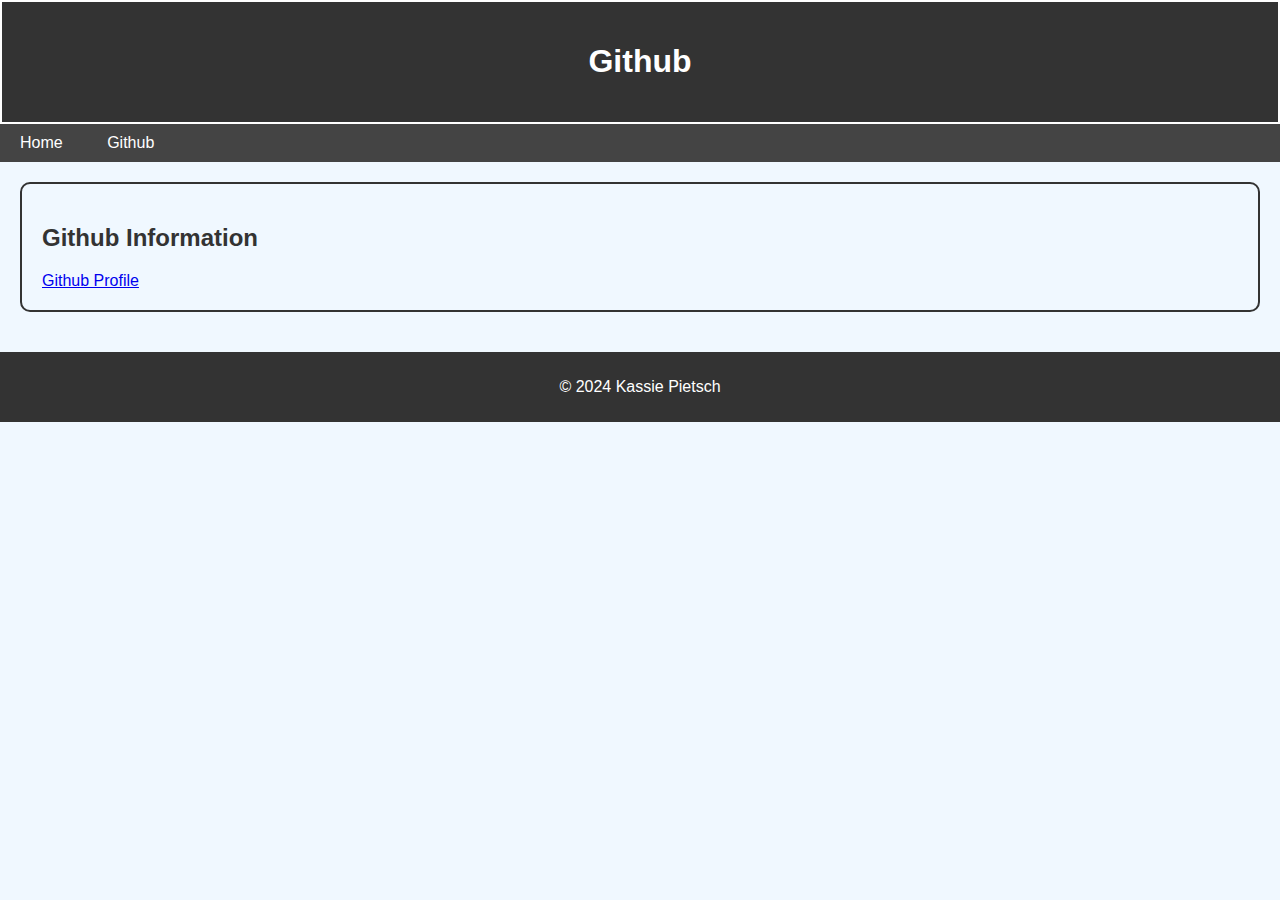
<file: second_page.html>
<!DOCTYPE html>
<html lang="en">
<head>
    <meta charset="UTF-8">
    <meta name="viewport" content="width=device-width, initial-scale=1.0">
    <title>Github</title>
    <link rel="stylesheet" type="text/css" href="./css/stylesheet.css" >
</head>
<body>
    <header>
        <h1>Github</h1>
    </header>

    <nav>
        <ul>
            <li><a href="index.html">Home</a></li> <!-- Added hyperlink to index.html -->
            <li><a href="second_page.html">Github</a></li>
        </ul>
    </nav>

    <main>
        <section>
            <h2>Github Information</h2>
            <a href="https://github.com/kassiepietsch" target="_blank">Github Profile</a>
        </section>
    </main>

    <footer>
        <p>&copy; 2024 Kassie Pietsch</p>
    </footer>
</body>
</html>
</file>
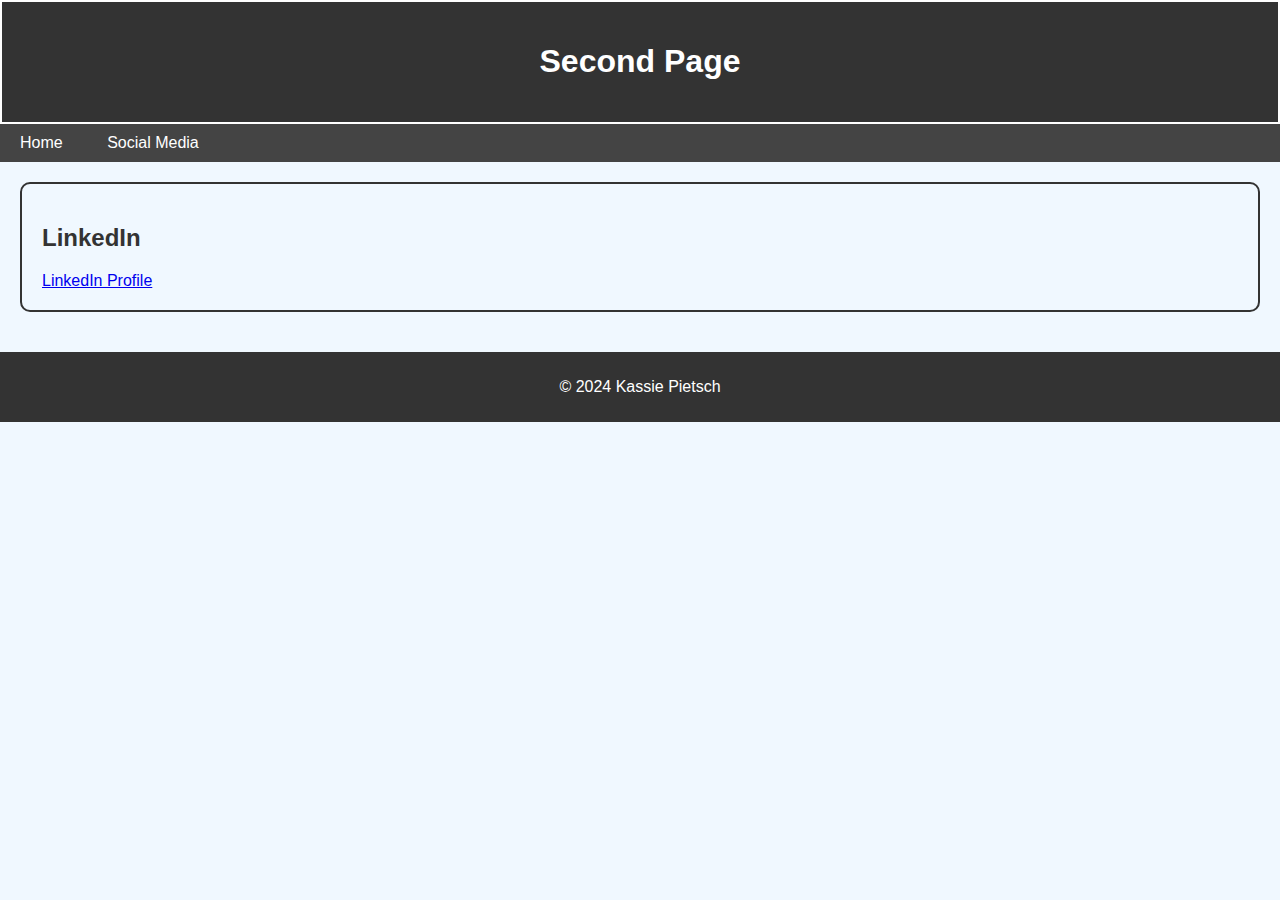
<file: socialmedia.html>
<!DOCTYPE html>
<html lang="en">
<head>
    <meta charset="UTF-8">
    <meta name="viewport" content="width=device-width, initial-scale=1.0">
    <title>Social Media</title>
    <link rel="stylesheet" type="text/css" href="./css/stylesheet.css" >
</head>
<body>
    <header>
        <h1>Second Page</h1>
    </header>

    <nav>
        <ul>
            <li><a href="index.html">Home</a></li> <!-- Added hyperlink to index.html -->
            <li><a href="socialmedia.html">Social Media</a></li>
        </ul>
    </nav>

    <main>
        <section>
            <h2>LinkedIn </h2>
            <a href="https://www.linkedin.com/in/kassie-pietsch-724b16221" target="_blank">LinkedIn Profile</a>
        </section>
    </main>

    <footer>
        <p>&copy; 2024 Kassie Pietsch</p>
    </footer>
</body>
</html>
</file>
<file: css/stylesheet.css>
body {
    font-family: Helvetica, Arial, sans-serif; /* Using Helvetica font */
    margin: 0;
    padding: 0;
    background-color: #f0f8ff; /* Very light blue background color */
    color: #333; /* Charcoal color for text */
}

/* Styles for header */
header {
    background-color: #333;
    color: #fff;
    padding: 20px;
    text-align: center;
    border: 2px solid #fff;
}

/* Styles for navigation */
nav {
    background-color: #444;
    padding: 10px;
}

nav ul {
    list-style-type: none;
    margin: 0;
    padding: 0;
}

nav ul li {
    display: inline;
    margin-right: 20px;
}

nav ul li a {
    color: #fff;
    text-decoration: none;
}

/* Styles for main content */
main {
    padding: 20px;
}

section {
    margin-bottom: 20px;
}

h2 {
    color: #333;
}

/* Styles for footer */
footer {
    background-color: #333;
    color: #fff;
    text-align: center;
    padding: 10px;
}

section {
    margin-bottom: 20px;
    border: 2px solid #333; /* Border style */
    padding: 20px; /* Padding inside the border */
    border-radius: 10px; /* Rounded corners */
}

table {
    width: 100%;
    border-collapse: collapse;
}

table, h3 {
    border: 1px solid #333;
}

h3, li {
    padding: 10px;
    text-align: left;
}

h3 {
    background-color: #444;
    color: #fff;
}
</file>
